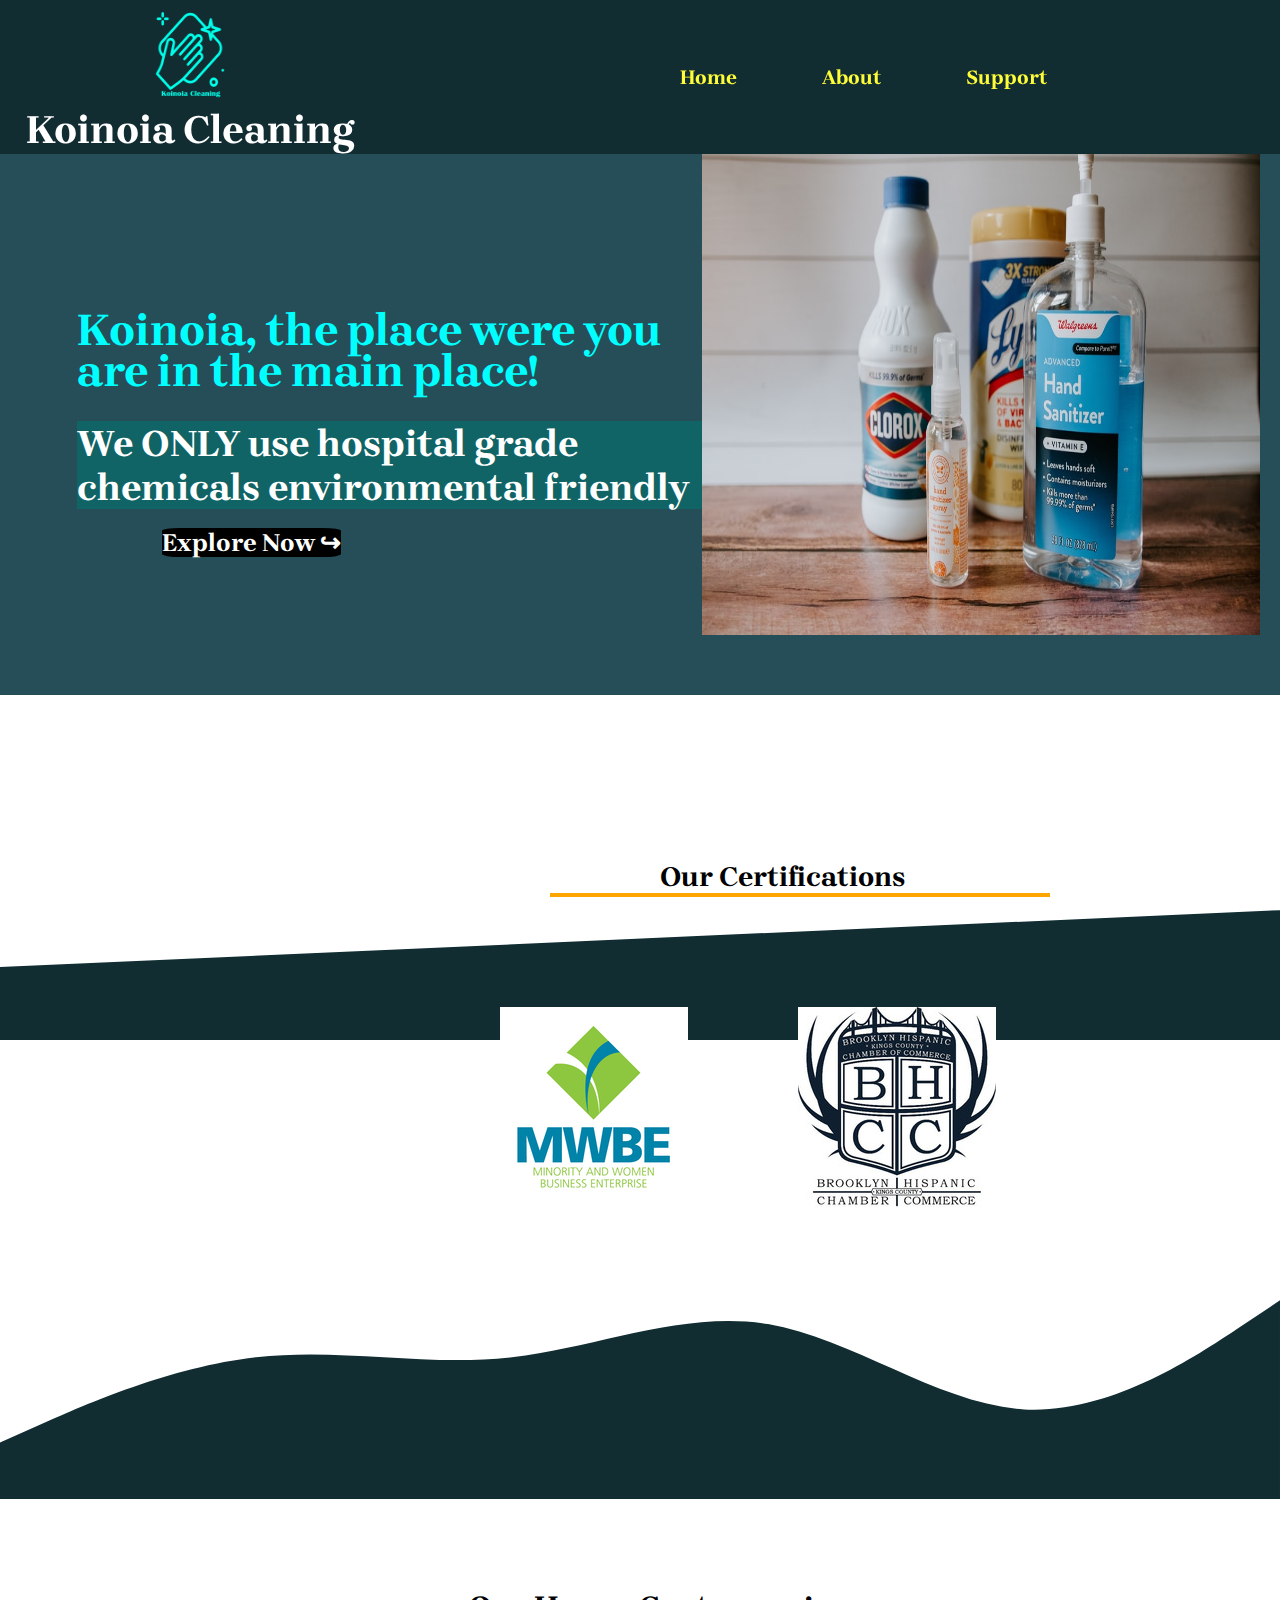
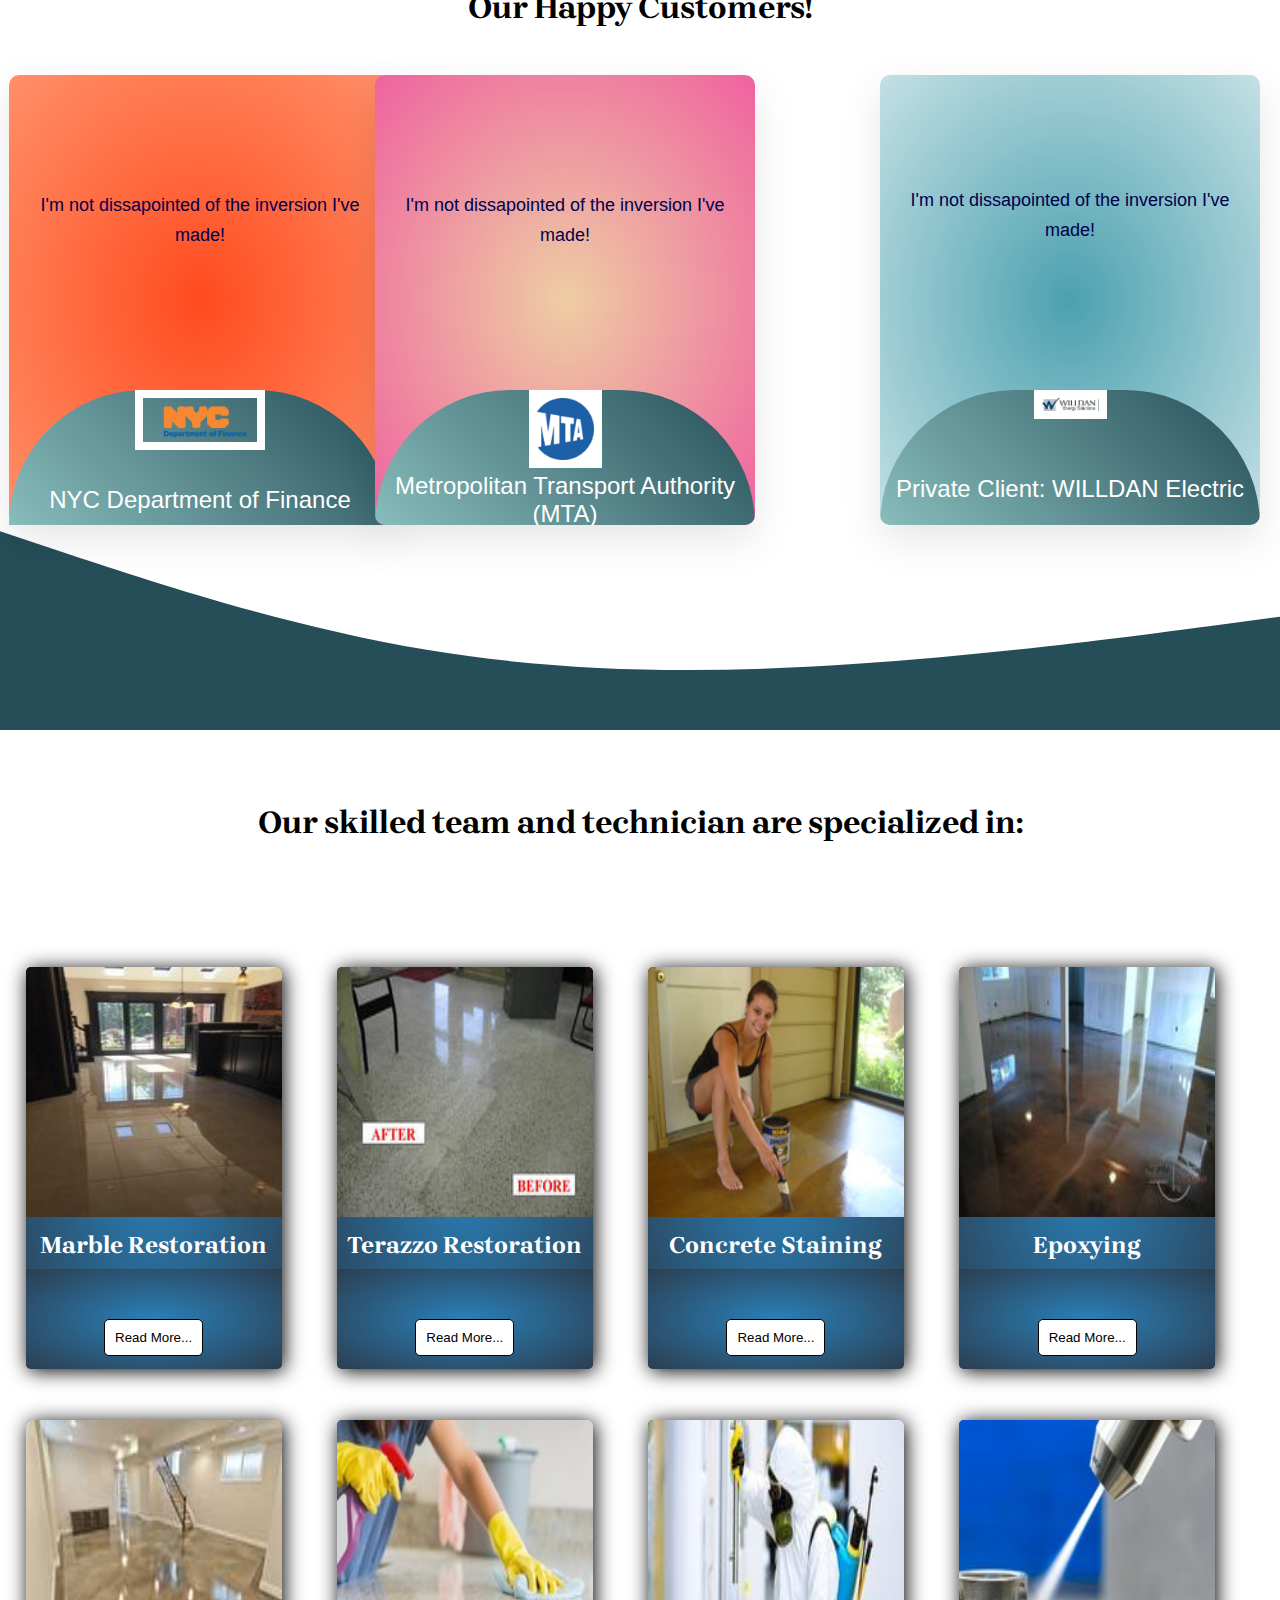
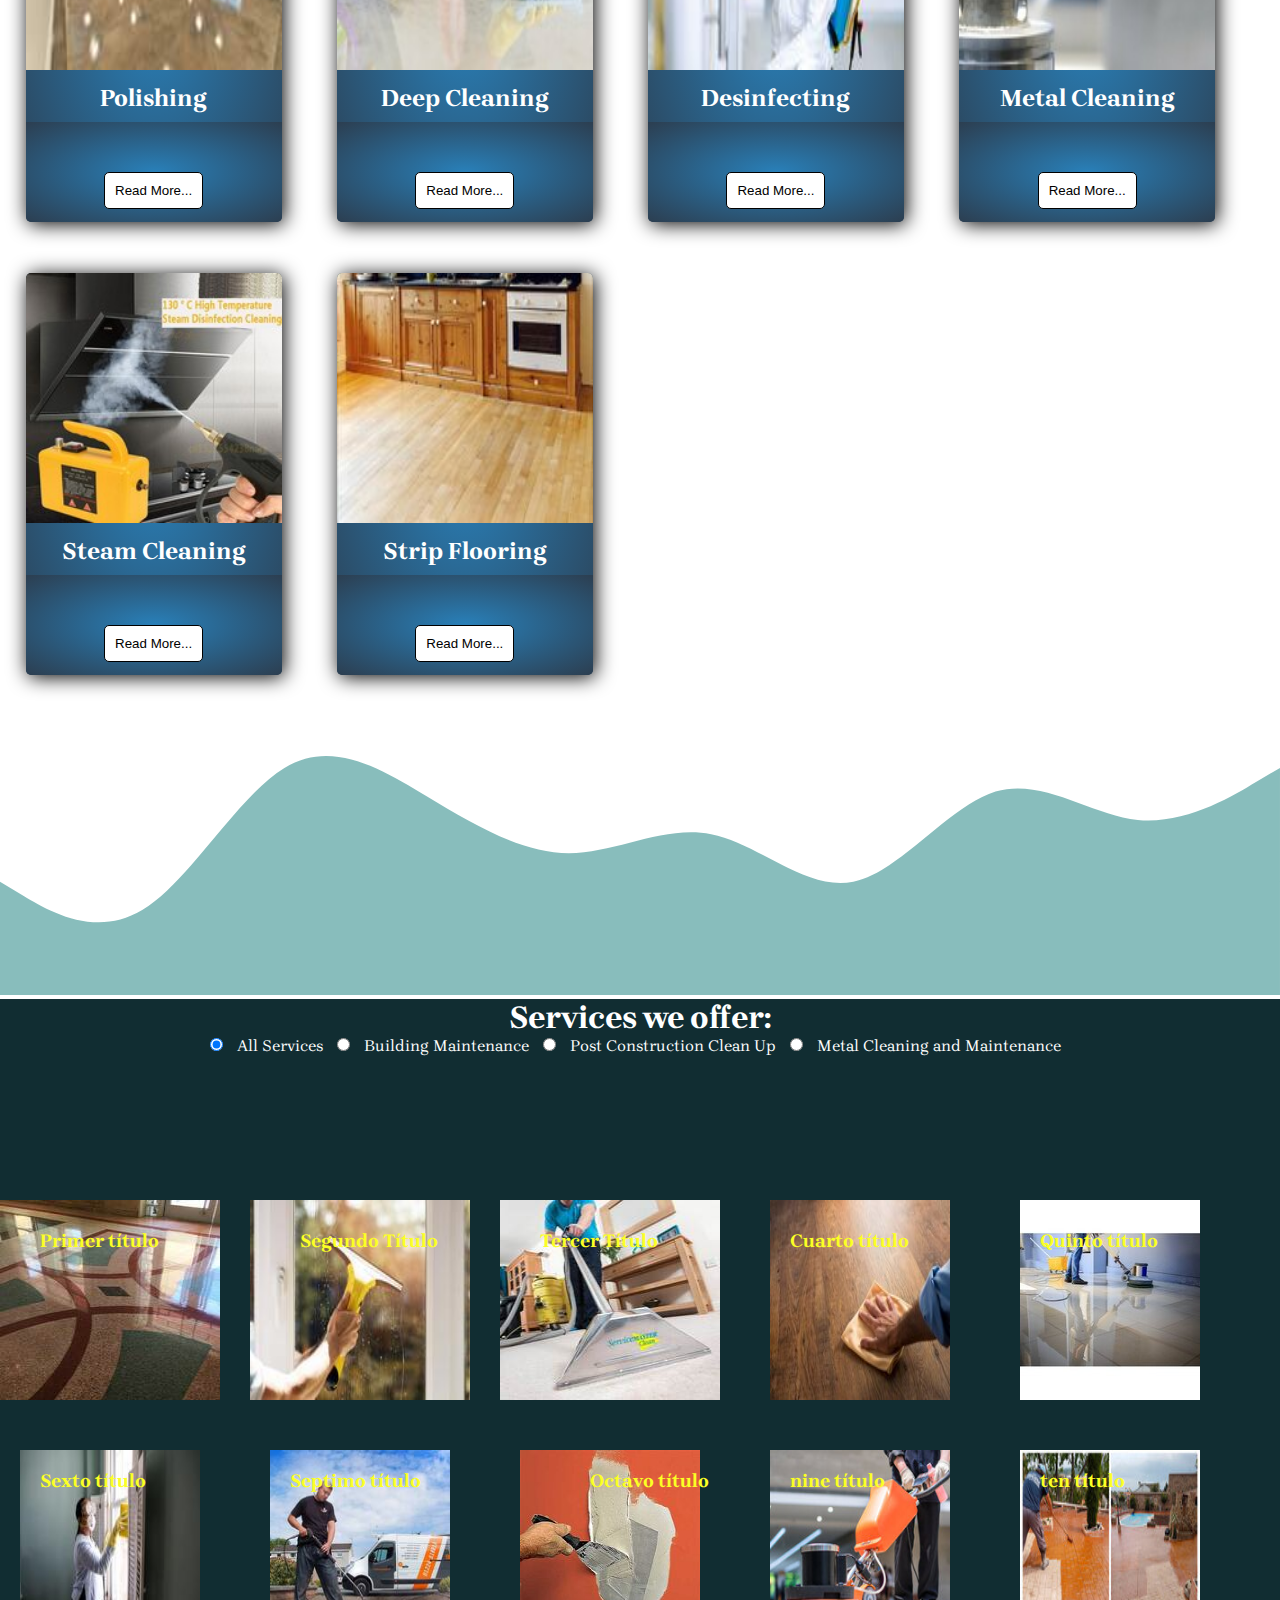
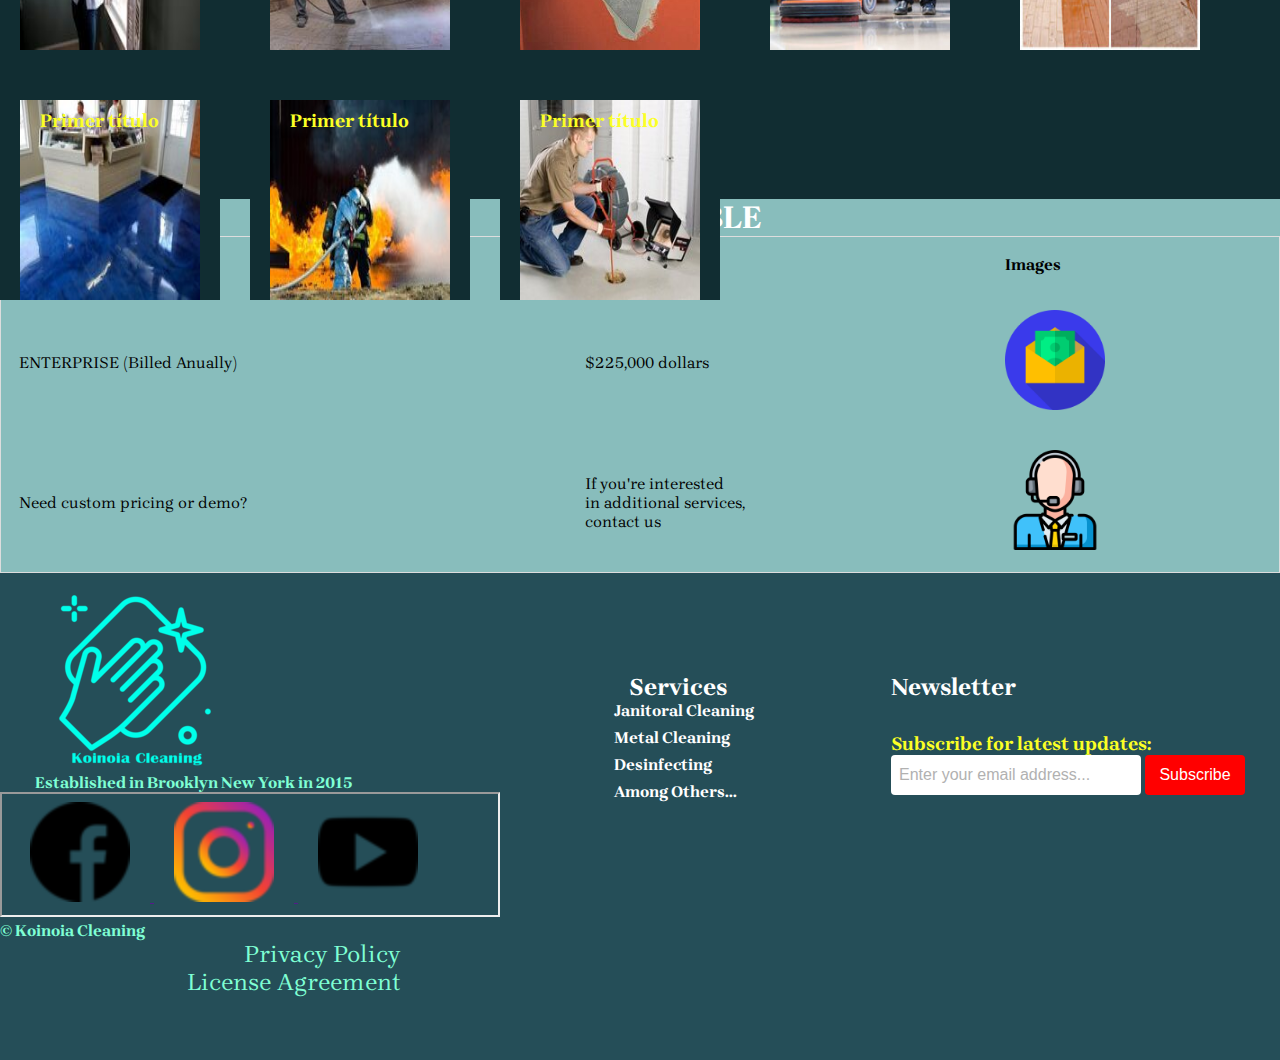
<file: index.html>
<!DOCTYPE html>
<html lang="en">
<head>
    <meta charset="UTF-8">
    <meta http-equiv="X-UA-Compatible" content="IE=edge">
    <meta name="viewport" content="width=device-width, initial-scale=1.0">
    <title>Koinoia Home Page</title>

    <!--
        Importamos la hoja de estilos style.css
    -->
    <link rel="stylesheet" href="style.css">

    <!-- 
        Agregué una fuente llamada Brygada 1918 de google: 
        https://fonts.google.com/specimen/Brygada+1918?preview.text_type=custom&selection.family=Brygada+1918:wght@400;500;600;700&sidebar.open=true
        , y la propia página me brindó el codigo de las lineas 36-37
    -->
    <link rel="preconnect" href="https://fonts.gstatic.com">
    <link href="https://fonts.googleapis.com/css2?family=Brygada+1918:wght@400;500;600;700&display=swap" rel="stylesheet">


 <!-- 
        Estilo a al menos 4 elementos: 
        1-. 
        2-. 
        3-. 
        4-. 
    -->
    <style>

        
        /*
            Dando color blanco a los hipervínculos
        */
        a
        {
            /*
                Quitando el subrayado con el valor de none a los hipervinculos.
            */
            text-decoration: none;
            color: rgb(255, 252, 56);
            margin-left: 85px;
            font-weight: 900;
        }

        .tagLabel
        {
            color: white;
            margin: 0 10px;
        }

        .footerP
        {
            color: aquamarine;
            font-weight: 700;
        }

        .configPricing
        {
            background: #88BDBC;
        }

        h3{
            color: rgb(251, 255, 37);
        }
        
    </style>
</head>
<body>

    <div id="header">
        <div id="logo">
            <img src="/img/KoinoiaCleaningLogo.png" width="90px" height="100px" alt="Koinoia's Logo">

            <!--- ### 1er atributo con estilo en línea ###--->
            <h1 style="font-family: 'Brygada 1918', serif; 
                color: white;">
                Koinoia Cleaning</h1>
        </div>

        <nav id="menuItems">
            <ul class="links">
                <li><a href="#home">Home</a></li>
                <li><a href="#about">About</a></li>
                <li><a href="#work">Support</a></li>
            </ul>

            <label for="nav-toggle" class="icon-burger">
                <div class="line"></div>
                <div class="line"></div>
                <div class="line"></div>
            </label>
        </nav>
    </div>

    <div class="container">

        <div class="content-container">
            <h1>Koinoia, the place were you are in the main place!</h1>

           <!--- ### Aside para destacar informacion ###--->
            <aside style="color:white; font-size: 25px; 
            font-weight: bold;" id="aside"> 
                <h2>
                    We ONLY use hospital grade chemicals environmental friendly
                </h2>
            </aside>
            <br>

            <!---- ### 2do atributo con estilo en línea ###---->
            
            <a href="#" class="btn" style="color:white; font-size: 25px; 
                font-weight: bold;
            ">
                Explore Now &#8618;
            </a>
            
        </div>
        <div class="img-container">
            <img src="img/cleaning.jpg" alt="Cleaning Home">
        </div>
    </div>
     <!-- 
        Seccion dividida por una division tipo "ola", la consegui
        en: https://getwaves.io/
    -->
    <svg class="wave" xmlns="http://www.w3.org/2000/svg" viewBox="0 0 1050 220"><path fill="#112D32" fill-opacity="1" d="M0,160L1440,96L1440,320L0,320Z"></path></svg>
    
    <!-- 
        Seccion de certificados: 
        1. Certificación Minority Women Business Enterprise Certified (M / WBE).
        2. Miembro orgulloso de la Cámara de Comercio Hispana de Brooklyn (BHCC).
    -->
    <div class="our-certs">
        <h3>Our Certifications</h3>
        <hr>

        <div class="our-certs-logos">
            <a href="#"><img src="/img/cert1.jpg" alt=""></a>
            <a href="#"><img src="/img/cert2.jpg" alt=""></a>
        </div>
    </div>
    
    
    <svg class="wave2" xmlns="http://www.w3.org/2000/svg" viewBox="0 0 1440 320"><path fill="#112D32" fill-opacity="1" d="M0,256L48,234.7C96,213,192,171,288,160C384,149,480,171,576,160C672,149,768,107,864,122.7C960,139,1056,213,1152,218.7C1248,224,1344,160,1392,128L1440,96L1440,320L1392,320C1344,320,1248,320,1152,320C1056,320,960,320,864,320C768,320,672,320,576,320C480,320,384,320,288,320C192,320,96,320,48,320L0,320Z"></path></svg>
    

    <br>
    <br>
    <br>
    <br>
    <br>
    <br>
    <br>
    <div class="customer-section">
        <!--Seccion clientes satisfechos-->
        <h1 class="text">
            Our Happy Customers!
        </h1>
        
        <div class="card1">
            <p class="card-text1">
                I'm not dissapointed of the inversion I've made!
            </p>

            <div class="card-profile1">
                <img src="/img/nyc_finance_logo.png" alt="NYC Finance Logo" class = "card-img1">
                <h2 class="card-name1">
                    NYC Department of Finance
                </h2>
            </div>
        </div>
        <div class="card2">
        
            <div class="card-profile2">
                <img src="/img/mta.png" alt="Metropolitan Transport Authority (MTA) Logo" class = "card-img2">
                <h2 class="card-name2">
                    Metropolitan Transport Authority (MTA)
                </h2>
            </div>

            <p class="card-text2">
                I'm not dissapointed of the inversion I've made!
            </p>
        </div>
        <div class="card3">
        
            <div class="card-profile3">
                <img src="/img/willdan.jpg" alt="Willdan Logo" class = "card-img3">
                <h2 class="card-name3">
                    Private Client: WILLDAN Electric
                </h2>
            </div>

            <p class="card-text3">
                I'm not dissapointed of the inversion I've made!
            </p>
        </div>
    </div>

    <svg class="wave3" xmlns="http://www.w3.org/2000/svg" viewBox="0 0 1440 320"><path fill="#254E58" fill-opacity="1" d="M0,96L80,122.7C160,149,320,203,480,229.3C640,256,800,256,960,245.3C1120,235,1280,213,1360,202.7L1440,192L1440,320L1360,320C1280,320,1120,320,960,320C800,320,640,320,480,320C320,320,160,320,80,320L0,320Z"></path></svg>
    
    <div class="container-specialization-cards">
        <h1 class="text">
            Our skilled team and technician are specialized in:
        </h1>
        
        <div class="card-spec">
            <!--specialization 1-->
            <div class="img-spec">
                <img src="/img/specializations/marbleRest1.jpeg" alt="Marble Restoration" width="250px" height="250px">
            </div>

            <div class="spec-title">
                <h2>Marble Restoration</h2>
            </div>
            <div class="spec-des">
                <button class="btn-spec">Read More...</button>
            </div>
        </div>

        <div class="card-spec">
            <!--spec 2-->
            <div class="img-spec">
                <img src="/img/specializations/TerrazzoRest.jpg" alt="Terazzo Restoration" width="250px" height="250px">
            </div>

            <div class="spec-title">
                <h2>Terazzo Restoration</h2>
            </div>
            <div class="spec-des">
                <button class="btn-spec">Read More...</button>
            </div>
        </div>
        
        <div class="card-spec">
                <!--spec 3-->
                <div class="img-spec">
                    <img src="/img/specializations/ConcreteStain.jpg" alt="Concrete Staining" width="250px" height="250px">
                </div>
    
                <div class="spec-title">
                    <h2>Concrete Staining</h2>
                </div>
                <div class="spec-des">
                    <button class="btn-spec">Read More...</button>
                </div>
        </div>
        
        <div class="card-spec">
            <!--spec 4-->
            <div class="img-spec">
                <img src="/img/specializations/epoxying.jpg" alt="Epoxying" width="250px" height="250px">
            </div>

            <div class="spec-title">
                <h2>Epoxying</h2>
            </div>
            <div class="spec-des">
                <button class="btn-spec">Read More...</button>
            </div>
        </div>

        <div class="card-spec">
            <!--spec 5-->
            <div class="img-spec">
                <img src="/img/specializations/polishing.jpg" alt="Polishing" width="250px" height="250px">
            </div>

            <div class="spec-title">
                <h2>Polishing</h2>
            </div>
            <div class="spec-des">
                <button class="btn-spec">Read More...</button>
            </div>
        </div>

        <div class="card-spec">
            <!--spec 6-->
            <div class="img-spec">
                <img src="/img/specializations/deepCleaning.jpg" alt="Deep Cleaning" width="250px" height="250px">
            </div>

            <div class="spec-title">
                <h2>Deep Cleaning</h2>
            </div>
            <div class="spec-des">
                <button class="btn-spec">Read More...</button>
            </div>
        </div>

        <div class="card-spec">
            <!--spec 7-->
            <div class="img-spec">
                <img src="/img/specializations/desinfecting.jpg" alt="Desinfecting" width="250px" height="250px">
            </div>

            <div class="spec-title">
                <h2>Desinfecting</h2>
            </div>
            <div class="spec-des">
                <button class="btn-spec">Read More...</button>
            </div>
        </div>

        <div class="card-spec">
            <!--spec 8-->
            <div class="img-spec">
                <img src="/img/specializations/metalCleaning.jpg" alt="Metal Cleaning" width="250px" height="250px">
            </div>

            <div class="spec-title">
                <h2>Metal Cleaning</h2>
            </div>
            <div class="spec-des">
                <button class="btn-spec">Read More...</button>
            </div>
        </div>

        <div class="card-spec">
            <!--spec 9-->
            <div class="img-spec">
                <img src="/img/specializations/steamCleaning.jpg" alt="Steam Cleaning" width="250px" height="250px">
            </div>

            <div class="spec-title">
                <h2>Steam Cleaning</h2>
            </div>
            <div class="spec-des">
                <button class="btn-spec">Read More...</button>
            </div>
        </div>

        <div class="card-spec">
            <!--spec 11-->
            <div class="img-spec">
                <img src="/img/specializations/stripFlooring.jpg" alt="Strip Flooring" width="250px" height="250px">
            </div>

            <div class="spec-title">
                <h2>Strip Flooring</h2>
            </div>
            <div class="spec-des">
                <button class="btn-spec">Read More...</button>
            </div>
        </div>
        
    </div>
    <svg class="wave4" xmlns="http://www.w3.org/2000/svg" viewBox="0 0 1440 320"><path fill="#88BDBC" fill-opacity="1" d="M0,192L26.7,208C53.3,224,107,256,160,224C213.3,192,267,96,320,64C373.3,32,427,64,480,96C533.3,128,587,160,640,160C693.3,160,747,128,800,138.7C853.3,149,907,203,960,192C1013.3,181,1067,107,1120,90.7C1173.3,75,1227,117,1280,122.7C1333.3,128,1387,96,1413,80L1440,64L1440,320L1413.3,320C1386.7,320,1333,320,1280,320C1226.7,320,1173,320,1120,320C1066.7,320,1013,320,960,320C906.7,320,853,320,800,320C746.7,320,693,320,640,320C586.7,320,533,320,480,320C426.7,320,373,320,320,320C266.7,320,213,320,160,320C106.7,320,53,320,27,320L0,320Z"></path></svg>
    
    <!--###############Seccion servicios##################-->
    
        <div class="container-services">
        <h1 style="color:white;">
            Services we offer:
        </h1>
    
        <input type="radio" name="filter" id="all" checked>
        <label class="tagLabel" for="category1">All Services</label>
        
        <input type="radio" name="filter" id="category1">
        <label class="tagLabel" for="all">Building Maintenance</label>

        <input type="radio" name="filter" id="category2">
        <label class="tagLabel" for="category2">Post Construction Clean Up</label>

        <input type="radio" name="filter" id="category3">  
        <label class="tagLabel" for="category3">Metal Cleaning and Maintenance</label>
        
        <div class="img-services">

            <div class="category1" >

                <img class="img1" style="position: absolute; top:4650px; left: 0px;z-index: 0;"  src="img/services_category1/janitoralCleaning.jpg" alt="Janitoral Cleaning" width="220px" height="200px">
                <figcaption style="position: absolute; top:4670px; left: 40px;"><h3>Sexto título</h3></figcaption>

                <img class="img1" style="position: absolute; top:4650px; left: 250px;"   src="img/services_category1/PresureWasher.jpg" alt="Presure Washer" width="220px" height="200px">
                <figcaption style="position: absolute; top:4670px; left: 290px;"><h3>Septimo título</h3></figcaption>
                
                <img class="img1"  style="position: absolute; top:4650px; left: 500px;" src="img/services_category1/Spackling.jpg" alt="Spackling" width="220px" height="200px">
                <figcaption style="position: absolute; top:4670px; left: 590px;"><h3>Octavo título</h3></figcaption>

                <img class="img1" style="position: absolute; top:4400px; left: 750px;"  src="img/services_category1/woodStripping.jpg" alt="Wood Stripping" width="220px" height="200px">
                <figcaption style="position: absolute; top:4430px; left: 790px;"><h3>Cuarto título</h3></figcaption>

                <img class="img1"  style="position: absolute; top:4400px; left: 1000px;" src="img/services_category1/marbleCleaning.jpg" alt="Marble Cleaning" width="220px" height="200px">
                <figcaption style="position: absolute; top:4430px; left: 1040px;"><h3>Quinto título</h3></figcaption>

                <img class="img1"  style="position: absolute; top:4650px; left: 750px;" src="img/services_category1/hardFloor.jpg" alt="Hard Floor" width="220px" height="200px">
                <figcaption style="position: absolute; top:4670px; left: 790px;"><h3>nine título</h3></figcaption> 

                <img class="img1" style="position: absolute; top:4650px; left: 1000px;"  src="img/services_category1/concretePolishing.jpg" alt="Concrete Polishing" width="220px" height="200px">
                <figcaption style="position: absolute; top:4670px; left: 1040px;"><h3>ten título</h3></figcaption>
                
                <img class="img1" style="position: absolute; top:4900px; left: 0px;"  src="img/services_category1/concreteStaining.jpg" alt="Concrete Staining" width="220px" height="200px">
                <figcaption style="position: absolute; top:4910px; left: 40px;"><h3>Primer título</h3></figcaption>

                <img class="img1" style="position: absolute; top:4900px; left: 250px;"  src="img/services_category1/damageRestoration.jpg" alt="Damage Restoration" width="220px" height="200px">
                <figcaption style="position: absolute; top:4910px; left: 290px;"><h3>Primer título</h3></figcaption>

                <img class="img1" style="position: absolute; top:4900px; left: 500px;" src="img/services_category1/sewageCamera.jpg" alt="Sewage Camera" width="220px" height="200px">
                <figcaption style="position: absolute; top:4910px; left: 540px;"><h3>Primer título</h3></figcaption>

            </div>
            
            <div class="category2">
                <img class="img2" style="position: absolute; top:4400px; left: 250px;"  src="img/services_category2/windowCleaning.jpg" alt="Window Cleaning" width="220px" height="200px">
                <figcaption style="position: absolute; top:4430px; left: 300px;"><h3>Segundo Título</h3></figcaption>
                <img class="img2" style="position: absolute; top:4400px; left: 500px;" src="img/services_category2/carpetCleaning.jpg" alt="Carpet Cleaning" width="220px" height="200px">
                <figcaption style="position: absolute; top:4430px; left: 540px;"><h3>Tercer Título</h3></figcaption>
            </div>
           
            <div class="category3">
                <img class="img3" style="position: absolute; top:4400px; left: 0px;"   src="img/services_category3/terazzoCare.jpg" alt="Terazzo Care" width="220px" height="200px">
                <figcaption style="position: absolute; top:4430px; left: 40px;"><h3>Primer título</h3></figcaption>
            </div>
            
        </div>
        </div>
        <!--#######Seccion tabla de precios, usando <table> responsive########
            <svg class="wave5" xmlns="http://www.w3.org/2000/svg" viewBox="0 0 1440 320"><path fill="#254E56" fill-opacity="1" d="M0,64L48,96C96,128,192,192,288,213.3C384,235,480,213,576,202.7C672,192,768,192,864,192C960,192,1056,192,1152,181.3C1248,171,1344,149,1392,138.7L1440,128L1440,320L1392,320C1344,320,1248,320,1152,320C1056,320,960,320,864,320C768,320,672,320,576,320C480,320,384,320,288,320C192,320,96,320,48,320L0,320Z"></path></svg>-->


            <div class="configPricing" style="overflow-x:auto;">
                <h1>PRICING TABLE</h1>

                <table>
                  <tr>
                    <!--COLUMNAS DE LA TABLA-->
                    <th>PRICE</th>
                    <th>Services</th>
                    <th>Images</th>
                  </tr>
    
                  <tr>
                    <td>ENTERPRISE (Billed Anually)</td>
                    <td>$225,000 dollars</td>
                    <td>
                        <img class="configImgTable" src="/img/send-money.png" alt="" 
                        width="100px" height="100px">
                    </td>
                  </tr>
    
                  <tr>
                    <td>Need custom pricing or demo?</td>
                    <td>If you're interested <br> in additional services, <br> 
                    contact us
                    </td>
                    <td>
                        <img class="configImgTable" src="/img/customer-support.png" alt=""
                        width="100px" height="100px">
                    </td>
                    
                  </tr>
                </table>
            </div>
            
            <!--
                Footer
            -->
            <footer class="footer_main">
                
                <!--contene-->
                <div class="footer">
                    <!--Info general-->
                    <div class="footer-heading footer1">
                        <img src="/img/KoinoiaCleaningLogo.png" alt="Koinoia Logo" width="200px" height="200px">
                    
                        <p class="footerP">Established in Brooklyn New York in 2015</p>
    
                        <!--Iconos redes sociales-->
                        <div class="social-logos">
                            <iframe src="footer.html" width="500px" height="125px"></iframe>
                            <p class="footerP">© Koinoia Cleaning</p>
                            <h2>Privacy Policy</h2>
                            <h2>License Agreement</h2>
                        </div>
                    </div>
    
                    <!--Servicios de la empresa-->
                    <div class="footer-heading footer2">
                        <h2>Services</h2>
                        <a href="">Janitoral Cleaning</a>
                        <a href="">Metal Cleaning</a>
                        <a href="">Desinfecting</a>
                        <a href="">Among Others...</a>
                    </div>
    
                    <!--Newsletter de la empresa-->
                    <div class="footer-email-form">
                        <h2>Newsletter</h2>
                        <h3>Subscribe for latest updates:</h3>
    
                        <input type="email" placeholder="Enter your email address..." id="footer-email">
                        <input type="submit" value="Subscribe" id="footer-email-btn">
                    </div>          
                </div>
                
            </footer>


</body>
</html>
</file>
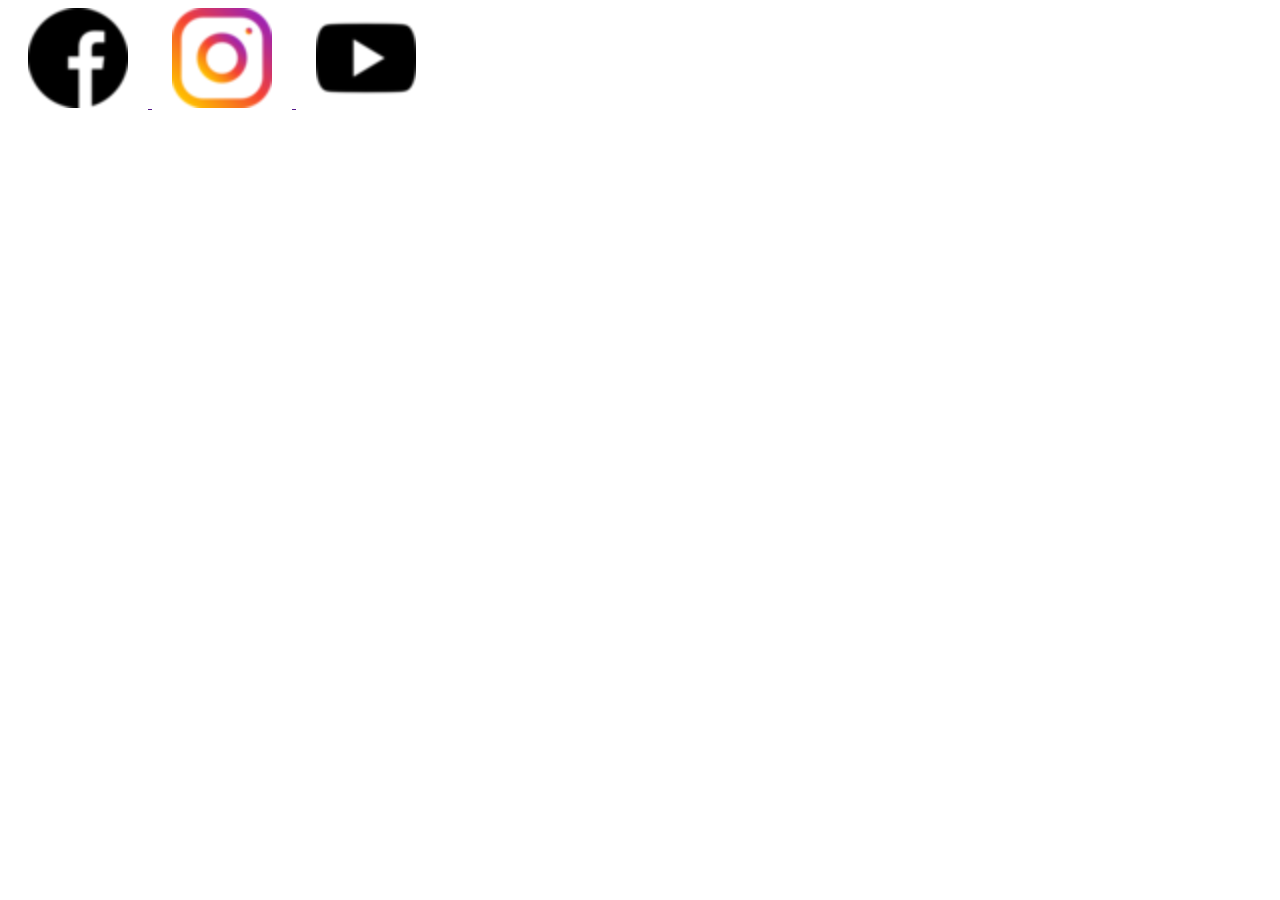
<file: footer.html>
<!DOCTYPE html>
<html lang="en">
<head>
    <meta charset="UTF-8">
    <meta http-equiv="X-UA-Compatible" content="IE=edge">
    <meta name="viewport" content="width=device-width, initial-scale=1.0">
    <title>Document</title>

</head>

    <style>
        img
        {
            object-fit: contain;
            padding: 0 20px;
        }
    </style>

<body>

    <footer>
        
        <a href=""> 
            <img src="/img/facebook.png" alt="Facebook Logo" width="100px" height="100px">
        </a>

        <a href=""> 
            <img src="/img/instagram.png" alt="Instagram Logo" width="100px" height="100px">
        </a>

        <a href=""> 
            <img src="/img/youtube.png" alt="YouTube Logo" width="100px" height="100px">
        </a>

    </footer>
    
</body>
</html>
</file>
<file: style.css>
*{
    margin: 0;
    padding: 0;
    box-sizing: border-box;
}

body
{
    font-family: 'Brygada 1918', serif;
}

/*header que posee el menu sticky y sus opciones y el logo y nombre de la 
empresa*/
#header
{
    padding: 77px;
    width: 100%;
    background: #112d32;
    text-align: center;
    display: flex;
    flex-direction: row;
    justify-content: space-evenly;
    align-items: center;
    font-size: 20px;
    position: fixed;
    z-index: 3;
}

#header #logo
{
    font-size: 20px;
    padding-right: 900px;
    position: fixed;
}

/*sombreado al pasar el puntero por una de las opciones del menu*/
#header nav a:hover
{
    opacity: 0.9;
}


/*contenedor que posee la imagen del principio (los detergentes) y el texto de bienvenida 
junto con el aside y el boton de "explore now"*/
.container
{
    background: #254E58;
    overflow: hidden;
    display: flex;
    flex-direction: row;
    justify-content: center;
    padding-top: 90px;
    height: 695px;
}

.wave
{
    position: absolute;
    width: 100%;
    bottom: -140px;
    opacity: 1;
}

/*-----------------------seccion de certificaciones de la empresa----------------------------------------*/
.our-certs
{
    /*margin: 0 30px;
    padding: 150px 200px;
    position: relative;*/
    
    margin-top: 70px;
    margin: 90px 130px;
    position: relative;
    z-index: 2;
    /*height: 150px;*/
}

.our-certs h3
{
    color: black;
    font-size: 28px;
    /*margin-bottom: 15px;
    margin-left: 480px;*/
    margin-top: 165px;
    margin-left: 530px;
}

.our-certs hr
{
    border: none;
    height: 4px;
    /*width: 270px;*/
    width: 500px;
    background: orange;
    margin-left: 420px;
    margin-bottom: 100px;
}

.our-certs-logos
{
    margin-left: 350px;
    margin-top: 110px;
    /*flex-direction: row;
    margin-left: 180px;
    padding-bottom: 30px;*/
}

.our-certs-logos a
{
    /*display: inline-block;
    width: 14%;
    padding: 55px 250px;
    margin-right: 300px;
    margin-top: 20px;
    border: 1px solid #cacaca;
    border-radius: 20px;*/
    display: inline-block;
    width: 14%;
    padding-bottom: 15px;
    margin-right: 180px;
    margin-left: 20px;
    margin-bottom: 70px;
}

/*----------------------------seccion inicial de la pagina----------------------------------------------*/
.img-container
{
    /*max-width: 100%;*/
    /*height: 465px;
    width: 700px;*/
    /*padding: 0 150px 0 10px;*/
    width: 50%;
}

.img-container img
{
    width: 100%;
    height: 90%;
    padding-right: 20px;
}

/*contenedor que contiene el texto de bienvenida, junto con el aside luego de 
ese texto y el boton de "explore now"*/
.content-container
{
    /*padding-top: 140px;
    flex-direction: column;
    padding-left: 70px;
    flex-basis: 50%;*/
    width: 60%;
    padding-left: 77px;
    padding-top: 220px;
    flex-direction: column;
    justify-content: center;
}

.content-container h1
{
    color: aqua;
    font-weight: 900;
    font-size: 45px;
    line-height: 0.9em;
    margin-bottom: 30px;
    padding-top: -200px;
}

.content-container h1 p
{
    line-height: 1.8em;
}

.container .content-container #aside
{
    background: #116466;
}

/*boton de la seccion del inicio, la que le sigue luego del menú sticky*/
.btn
{
    background: #000;
    border-radius: 10%;
}

.btn:hover{
    background: #563434;
}

/*----------------------------"ola" para dividir la seccion de certificados------------------*/
.wave2
{
    /*height: 280%;*/
    background: rgb(255,255,255);
    position: absolute;
    top: 1215px;
    width: 100%;
    opacity: 1;
}

/*-------------seccion de clientes satisfechos---------------------------------------*/
h1.text
{
    margin-bottom: 100px;
    margin-top: 70px;
    width: 100%;
    height: 100%;
    display: flex;  
    align-items: center;
    justify-content: center;
    /*margin-left: 45px;*/
    margin-right: 60px;
}

/*cliente #1*/
.card1
{
    background: radial-gradient(#ff4b1f,#ff9068);
    height: 450px;
    width: 382px;
    position: absolute;
    top: 1900px;
    left: 200px;
    margin-bottom: 40px;
    transform: translate(-50%,-50%);
    box-shadow: 0 15px 40px rgba(0,0,0,0.1);
    border-radius: 10px;
    text-align: center;
    /*overflow: visible;*/

}

.card-profile1
{
    height: 30%;
    width: 100%;
    background-image: linear-gradient(
        45deg,
        #88BDBC,
        #254E58
    );
    position: absolute;
    bottom: 0;
    border-radius: 140px 140px 0 0;
}

.card-img1
{
    width: 30%;
    border: 8px solid white;
    box-sizing: content-box;
    position: relative;
}

.card-name1
{
    color: white;
    position: relative;
    top: 32px;
    font-family: Work Sans, Helvetica, sans-serif;
    font-weight: 300;
}

.card-text1
{
    padding: 0 25px;
    position: absolute;
    top: 115px;
    font-size: 18px;
    font-family: Work Sans, Helvetica, sans-serif;
    font-weight: 500;
    line-height: 30px;
    color: #00004d;
}

/*cliente #2*/
.card2
{
    background: radial-gradient(#EECDA3,#EF629F);
    height: 450px;
    width: 380px;
    position: absolute;
    top: 1900px;
    right: 335px;
    margin-bottom: 40px;
    transform: translate(-50%,-50%);
    box-shadow: 0 15px 40px rgba(0,0,0,0.1);
    border-radius: 10px;
    text-align: center;
    overflow: hidden;
}

.card-profile2
{
    height: 30%;
    width: 100%;
    background-image: linear-gradient(
        45deg,
        #88BDBC,
        #254E58
    );
    position: absolute;
    bottom: 0;
    border-radius: 140px 140px 0 0;
}

.card-img2
{
    width: 15%;
    border: 8px solid white;
    box-sizing: content-box;
    position: relative;
}

.card-name2
{
    color: white;
    position: relative;
    font-family: Work Sans, Helvetica, sans-serif;
    font-weight: 300;
}

.card-text2
{
    padding: 0 25px;
    position: absolute;
    top: 115px;
    font-size: 18px;
    font-family: Work Sans, Helvetica, sans-serif;
    font-weight: 500;
    line-height: 30px;
    color: #00004d;
}

/*cliente #3*/
.card3
{
    background: radial-gradient(#4CA1AF,#C4E0E5);
    height: 450px;
    width: 380px;
    position: absolute;
    top: 1900px;
    right: -170px;
    margin-bottom: 40px;
    transform: translate(-50%,-50%);
    box-shadow: 0 15px 40px rgba(0,0,0,0.1);
    border-radius: 10px;
    text-align: center;
    overflow: hidden;
}

.card-profile3
{
    height: 30%;
    width: 100%;
    background-image: linear-gradient(
        45deg,
        #88BDBC,
        #254E58
    );
    position: absolute;
    bottom: 0;
    border-radius: 140px 140px 0 0;
}

.card-img3
{
    width: 15%;
    border: 8px solid white;
    box-sizing: content-box;
    position: relative;
}

.card-name3
{
    color: white;
    position: relative;
    top: 52px;
    font-family: Work Sans, Helvetica, sans-serif;
    font-weight: 300;
}

.card-text3
{
    padding: 10px 25px;
    position: absolute;
    top: 100px;
    font-size: 18px;
    font-family: Work Sans, Helvetica, sans-serif;
    font-weight: 500;
    line-height: 30px;
    color: #00004d;
}

/*----------------------------"ola" para dividir la seccion de certificados------------------*/
.wave3
{
    height: 150%;
    width: 100%;
    bottom: -140px;
    margin-top: 320px;
    opacity: 1;
}

/*------------seccion especializaciones-----------------------------*/
.card-spec{
    width: 20%;
    display: inline-block;
    box-shadow: 2px 2px 20px black;
    border-radius: 5px; 
    margin: 2%;
    background: radial-gradient(#2980b9,#2c3e50);
}

/* tamaño de las imagenes que contienen las especializaciones */
.img-spec img{
    width: 100%;
    border-top-right-radius: 5px;
    border-top-left-radius: 5px; 
}

.spec-title{
    text-align: center;
    padding: 10px;
    color: #fff;
}
  
.spec-des{
    padding: 3px;
    text-align: center;
    background: radial-gradient(#2980b9,#2c3e50);
    padding-top: 10px;
    border-bottom-right-radius: 5px;
    border-bottom-left-radius: 5px;
}

/*boton "read more..." de cada tarjeta de las especializaciones*/
.btn-spec{
    margin-top: 40px;
    margin-bottom: 10px;
    background-color: white;
    border: 1px solid black;
    border-radius: 5px;
    padding:10px;
  }

.btn-spec:hover{
    background-color: black;
    color: white;
    transition: .5s;
    cursor: pointer;
}


/*----------------------------"ola" para dividir la seccion de certificados------------------*/
.wave4
{
    height: 10%;
    margin-bottom: 0px;
    margin-top: 10px;
    opacity: 1;
}

/*---------------seccion de servicios por categorías de la semana antepasada, pero con filtros 
para ver ya sea: todos los servicios, categoría 1, categoría 2, o bien, categoría 3
*/
.container-services
{
    text-align: center;
    background: #112D32;
    width: 100%;
    height: 800px;
    margin-bottom: 0px;
}

.img-services img
{
    margin: 0px;
    background: #112D32;
}

/*configuracion para tamaño de la seccion de imagenes*/
.img-services{
    max-width: 100%;
    margin: 0px;
}

.img-services .category1 .img1
{
    padding: 0 20px;
}

/*configuracion para que las imagenes de la categoria 1 se vean de forma horizontal y centrada*/
.img-services .category1{    
    /*margin-left: 107px;*/
    /*box-shadow: 0 4px 25px 3px rgba(0,0,0,.25);*/
    width: 90%;
    /*display: flex;
    flex-wrap: wrap;*/
    /*align-items: center;*/
}

/*configuracion para que las imagenes de la categoria 1 se vean de forma horizontal y centrada*/
.img-services .category2{
    margin-left: 100px;
    /*box-shadow: 0 4px 25px 3px rgba(0,0,0,.25);*/
    width: 90%;
    /*display: flex;
    flex-wrap: wrap;*/
    align-items: left;
}

/*configuracion para que las imagenes de la categoria 1 se vean de forma horizontal y centrada*/
.img-services .category3{
    margin-left: 100px;
    /*box-shadow: 0 4px 25px 3px rgba(0,0,0,.25);*/
    width: 90%;
    /*display: flex;
    flex-wrap: wrap;*/
    align-items: left;
}

#category1:checked ~ .img-services .category2, #category1:checked ~ .img-services .category3
{
    display: none;
}

/*
    if category2 (post construction clean up) is checked (seleccionada), 
    los elementos de las categorias 1 y 3 no se mostraran con el
    display: none    
*/
#category2:checked ~ .img-services .category1, #category2:checked ~ .img-services .category3
{
    display: none;
}

/*
    if category3 (metal cleaning and maintenance) is checked (seleccionada), 
    los elementos de las categorias 1 y 2 no se mostraran con el
    display: none
*/
#category3:checked ~ .img-services .category1, #category3:checked ~ .img-services .category2
{
    display: none;
}

/*----------------------------"ola" para dividir la seccion de tabla 
de precios------------------*/
.wave5
{
    height: 10%;
    margin-bottom: 0px;
    margin-top: 10px;
    opacity: 1;
}

.configPricing h1
{
    color: white;
    text-align: center;
}

table {
    border-collapse: collapse;
    border-spacing: 0;
    width: 100%;
    border: 1px solid #ddd;
    background: #88BDBC;
}
  
table th, td {
    text-align: left;
    padding: 18px;
}

.wave6
{
    height: 10%;
    margin-bottom: 0px;
    margin-top: 10px;
    opacity: 1;
}

/*contenedor del footer*/
.footer_main
{
    background: #254E58;
    padding-bottom: 4rem;
}

.social-logos
{
    margin: 0 -35px;
}

.footer .social-logos h2
{
    color: aquamarine;
    font-weight: 300;
    text-align: right;
}

.footer
{
    color: #fff;
    display: flex;
    justify-content: center;
    flex-wrap: wrap;
    margin: 0 auto;
}

.footer .footer2
{
    margin-top: 100px;
}

.footer-email-form
{
    margin-top: 100px;
}

.footer-heading
{
    display: flex;
    flex-direction: column;
    margin-right: 4rem;
}

.footer-heading h2
{
    color: #fff;
    margin: 0 100px;
}

.footer-heading a
{
    color: #fff;
    text-decoration: none;
    margin-bottom: 0.5rem;
}

.footer-heading a:hover
{
    color: red;
    transition: 0.3s ease-out;
}

.footer-email-form h2
{
    margin-bottom: 2rem;
}

#footer-email
{
    width: 250px;
    height: 40px;
    border-radius: 4px;
    outline: none;
    border: none;
    padding-left: 0.5rem;
    font-size: 1rem;
    margin-bottom: 1rem;
}

#footer-email::placeholder
{
    color: #b1b1b1;
}

#footer-email-btn
{
    width: 100px;
    height: 40px;
    border-radius: 4px;
    background-color: red;
    outline: none;
    border: none;
    color: #fff;
    font-size: 1rem;
}

#footer-email-btn:hover
{
    cursor:pointer;
    background-color: #337AF1;
    transition: all 0.4s ease-out;
}

/* ---------------- Configuracion del menu y que sea sticky --------------------------------------*/
#menuItems
{
    position: fixed;
	height: 70px;
    padding-left: 730px;
    padding: 0;
}

nav .links {
	float: right;
	padding: 0;
	margin: 0;
	width: 60%;
	height: 100%;
	display: flex;
	justify-content: space-around;
	align-items: center;
}

nav .links li {
	list-style: none;
}
nav .links a {
	display: block;
	font-weight: bold;
	text-decoration: none;
}

nav .icon-burger {
	display: none;
	position: absolute;
	right: 5%;
	top: 50%;
	transform: translateY(-50%);
}
nav .icon-burger .line {
	width: 30px;
	height: 5px;
	background-color: #112d32;
	margin: 5px;
	border-radius: 3px;
	transition: all .3s ease-in-out;
}

@media only screen and (max-width: 600px)
{
    #header #logo {
		font-size: 20px;
        padding-right: 500px;
        position: fixed;
	}

    .img-container
    {
        /*max-width: 100%;*/
        /*height: 465px;
        width: 700px;*/
        /*padding: 0 150px 0 10px;*/
        width: 50%;
    }

    .img-container img
    {
        width: 100%;
        height: 90%;
        padding-right: 10px;
    }

    .container
    {
        background: #254E58;
        overflow: hidden;
        display: flex;
        flex-direction: row;
        justify-content: space-evenly;
        padding-top: 200px;
        height: 705px;
        width: 1200px;
    }

    .content-container
    {
        /*padding-top: 140px;
        flex-direction: column;
        padding-left: 70px;
        flex-basis: 50%;*/
        width: 60%;
        padding-left: 77px;
        padding-top: 220px;
        flex-direction: column;
        justify-content: center;
    }

    .content-container h1
    {
        color: aqua;
        font-weight: 900;
        font-size: 45px;
        line-height: 0.9em;
        margin-bottom: 3px;
        padding-top: -200px;
    }

    .content-container h1 p
    {
        line-height: 1.8em;
    }

    .container .content-container #aside
    {
        background: #116466;
    }

    .wave
    {
        position: absolute;
        width: 280%;
        bottom: -125px;
        opacity: 1;
    }

    nav .links {
        float: left;
        padding: 0;
        margin: 0;
        width: 60%;
        height: 100%;
        display: flex;
        justify-content: space-around;
        align-items: center;
    }
}
</file>
